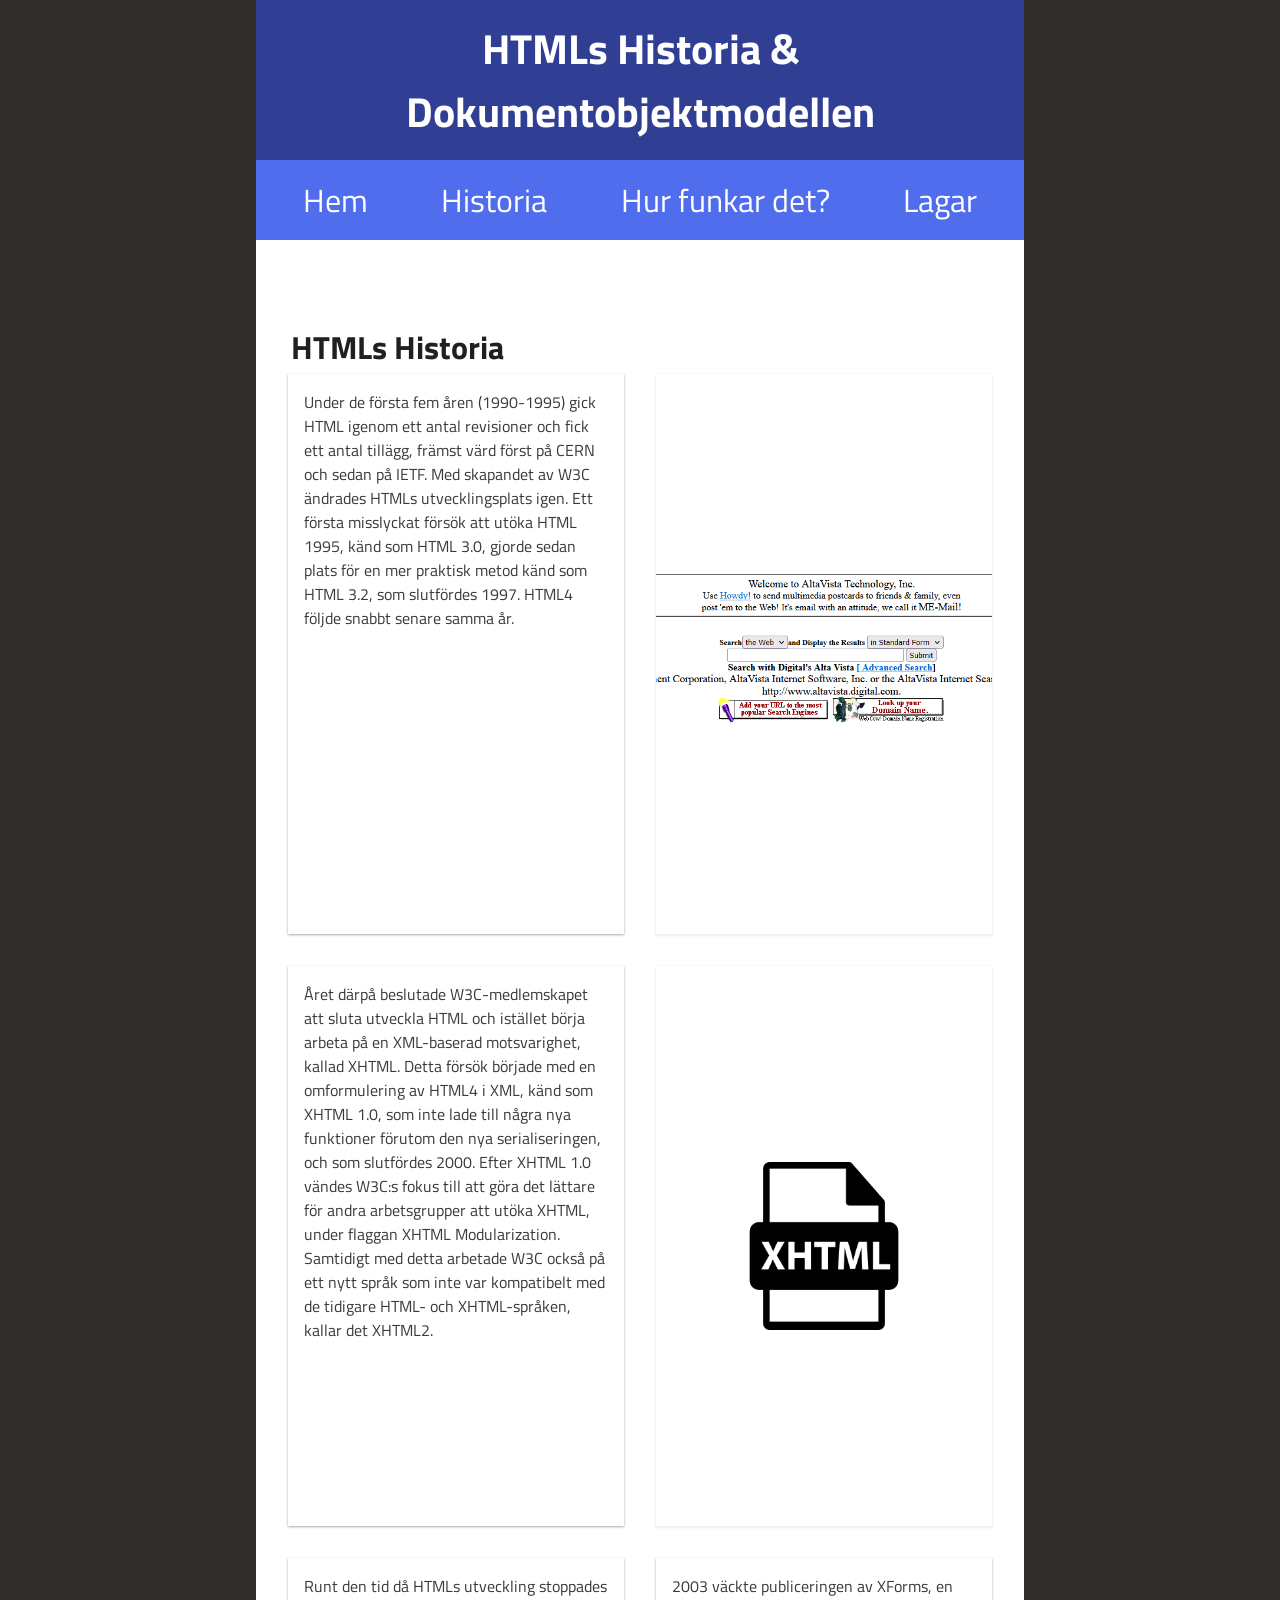
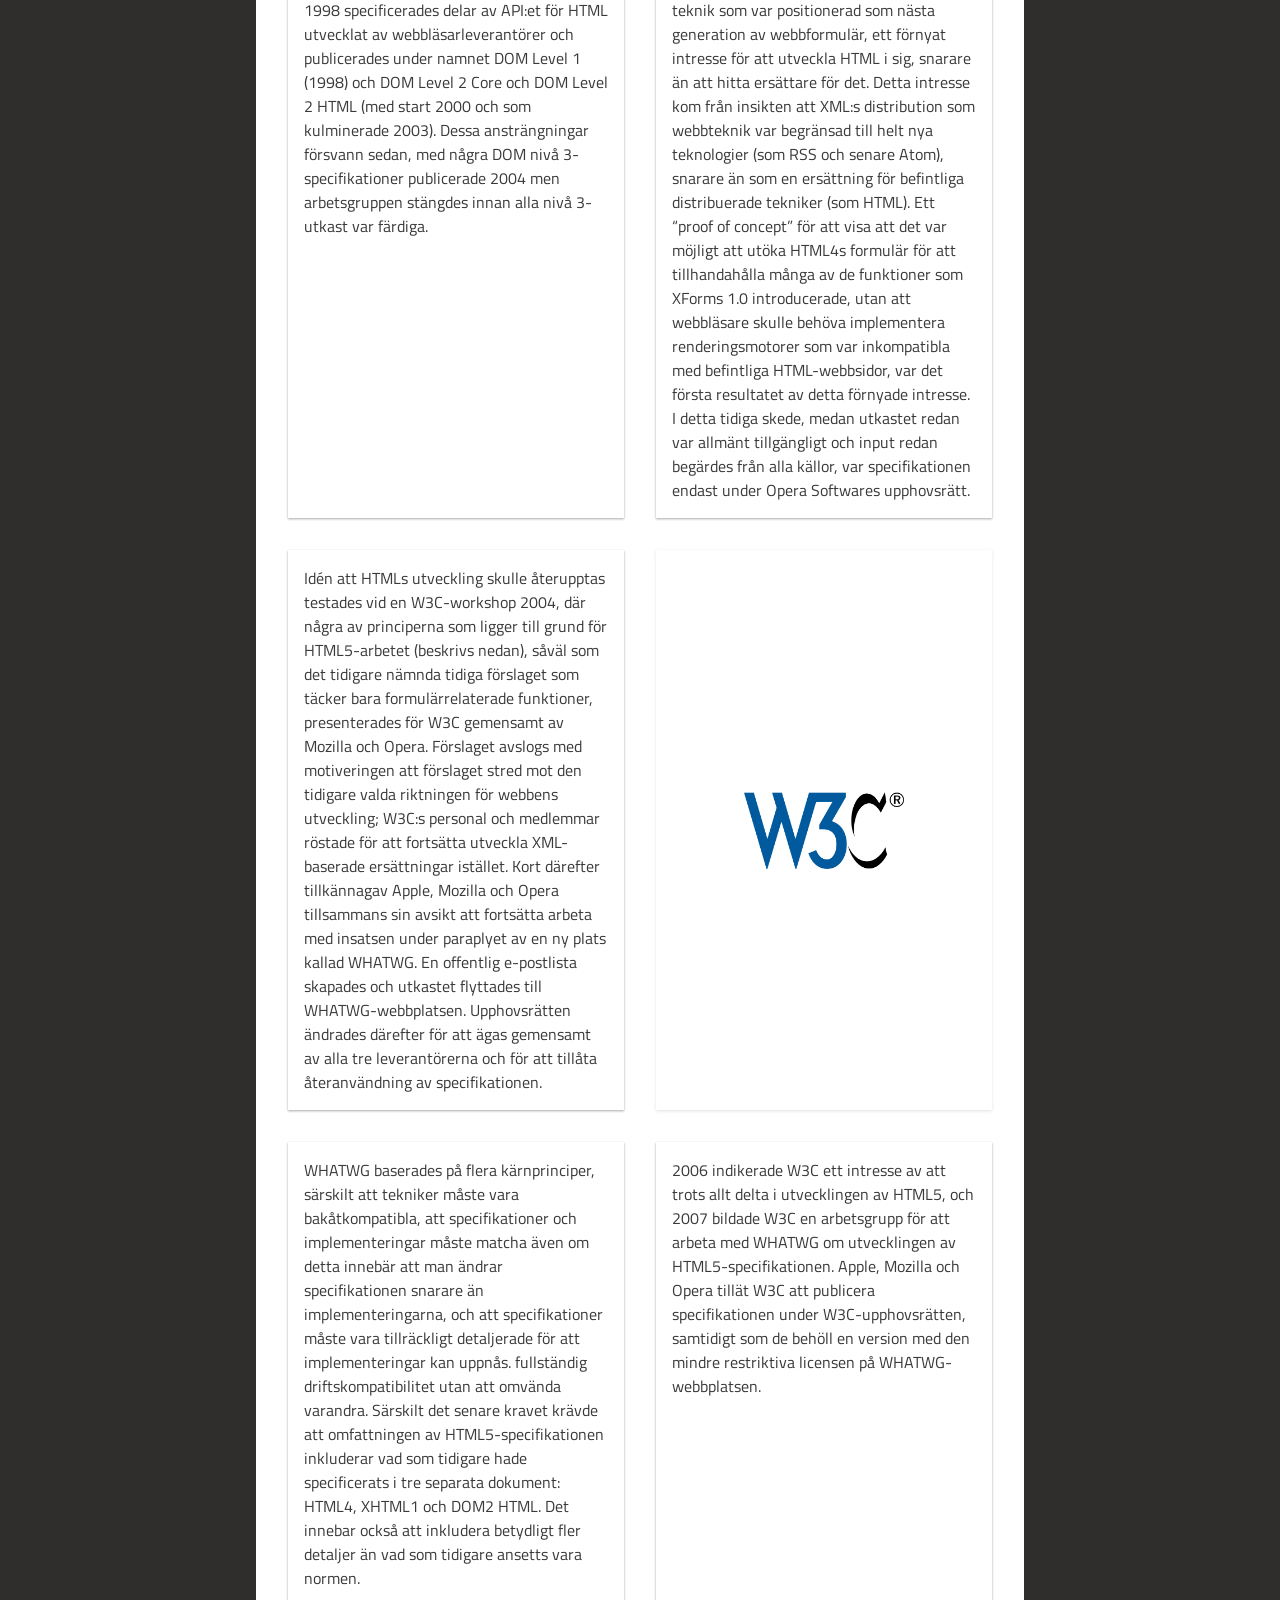
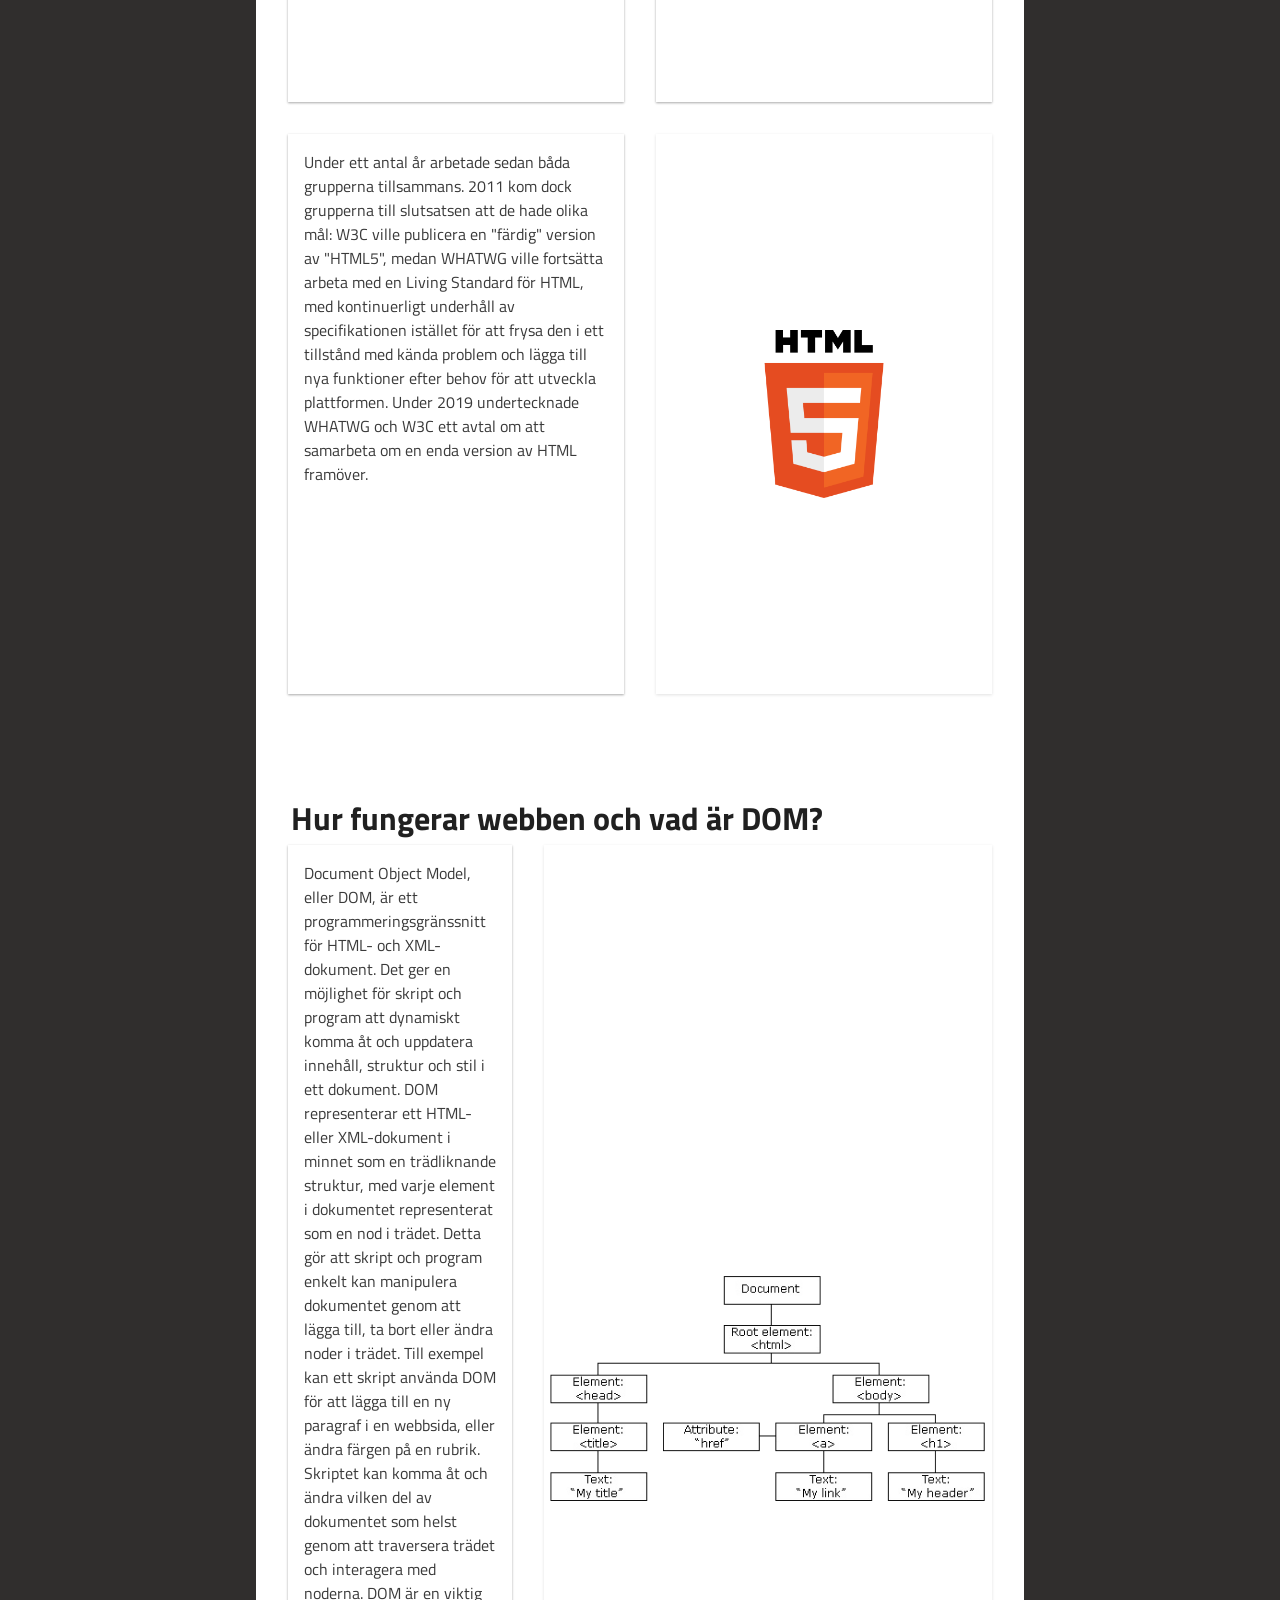
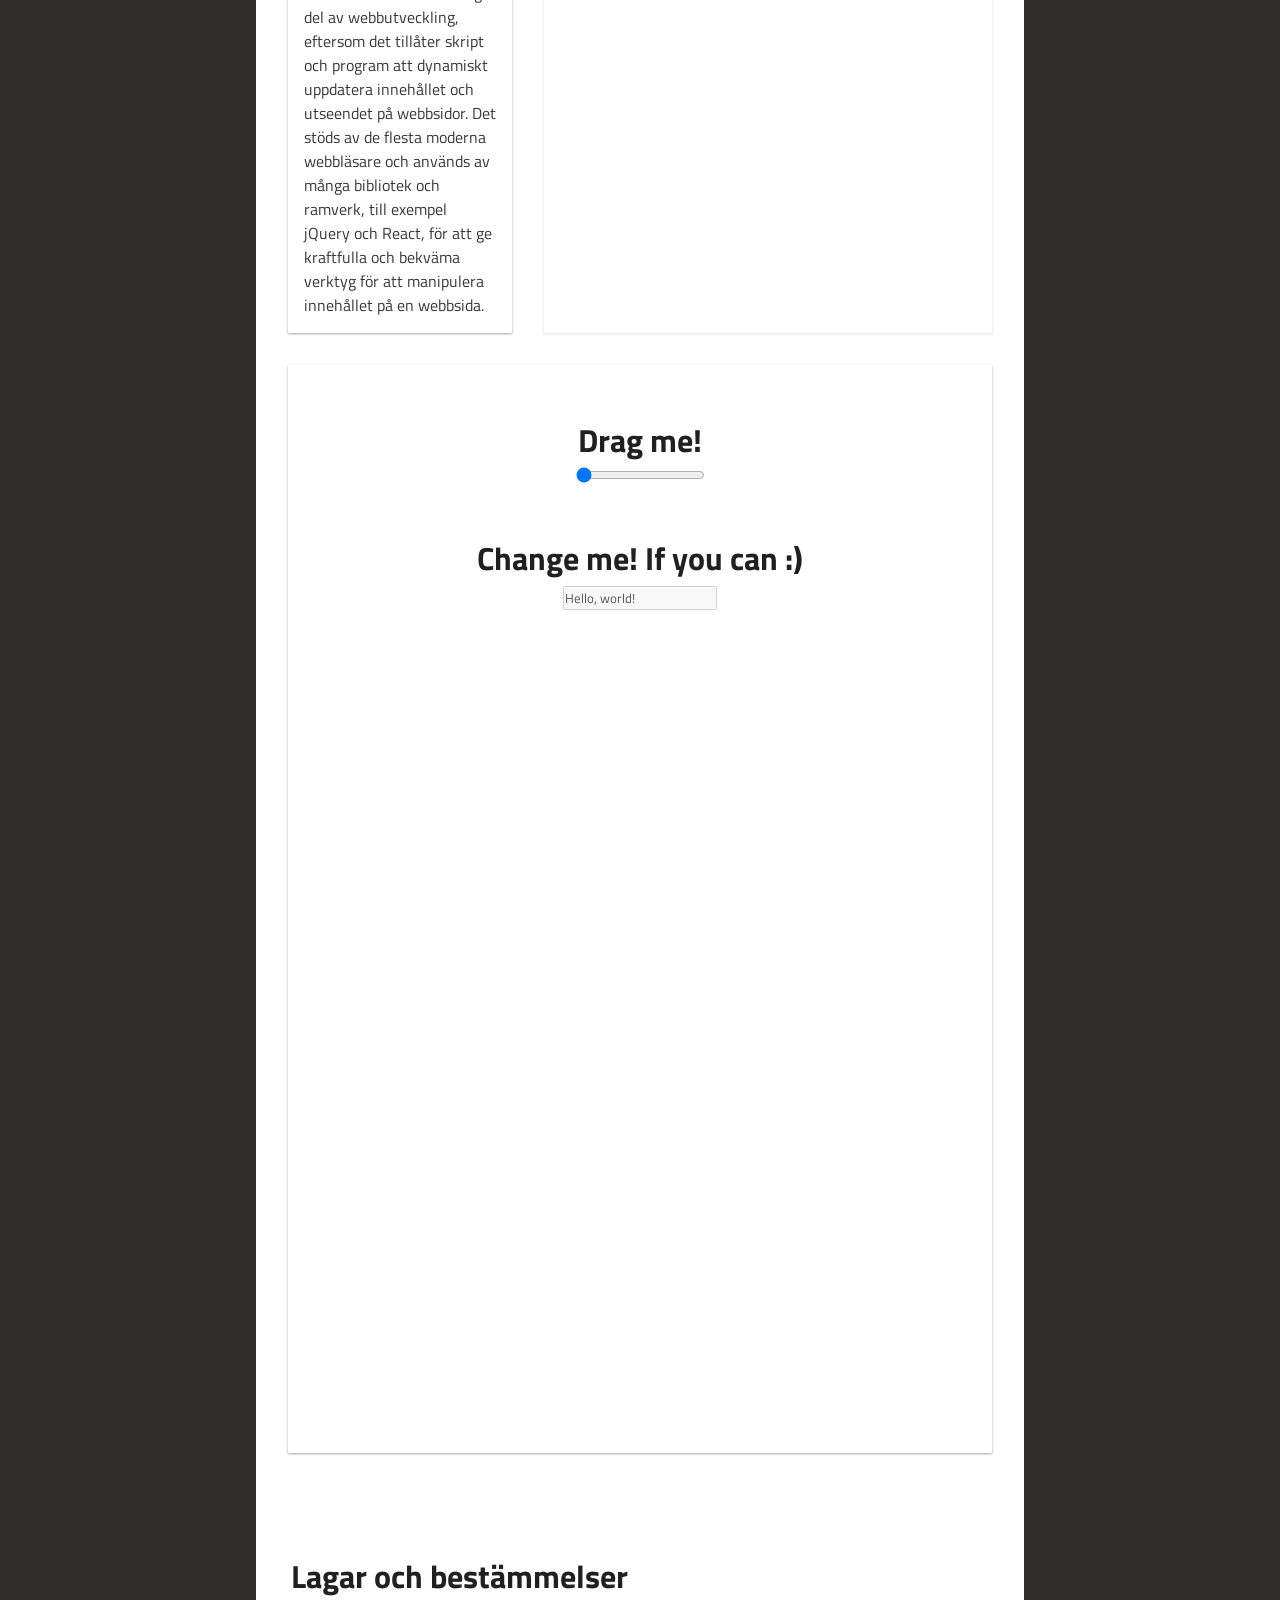
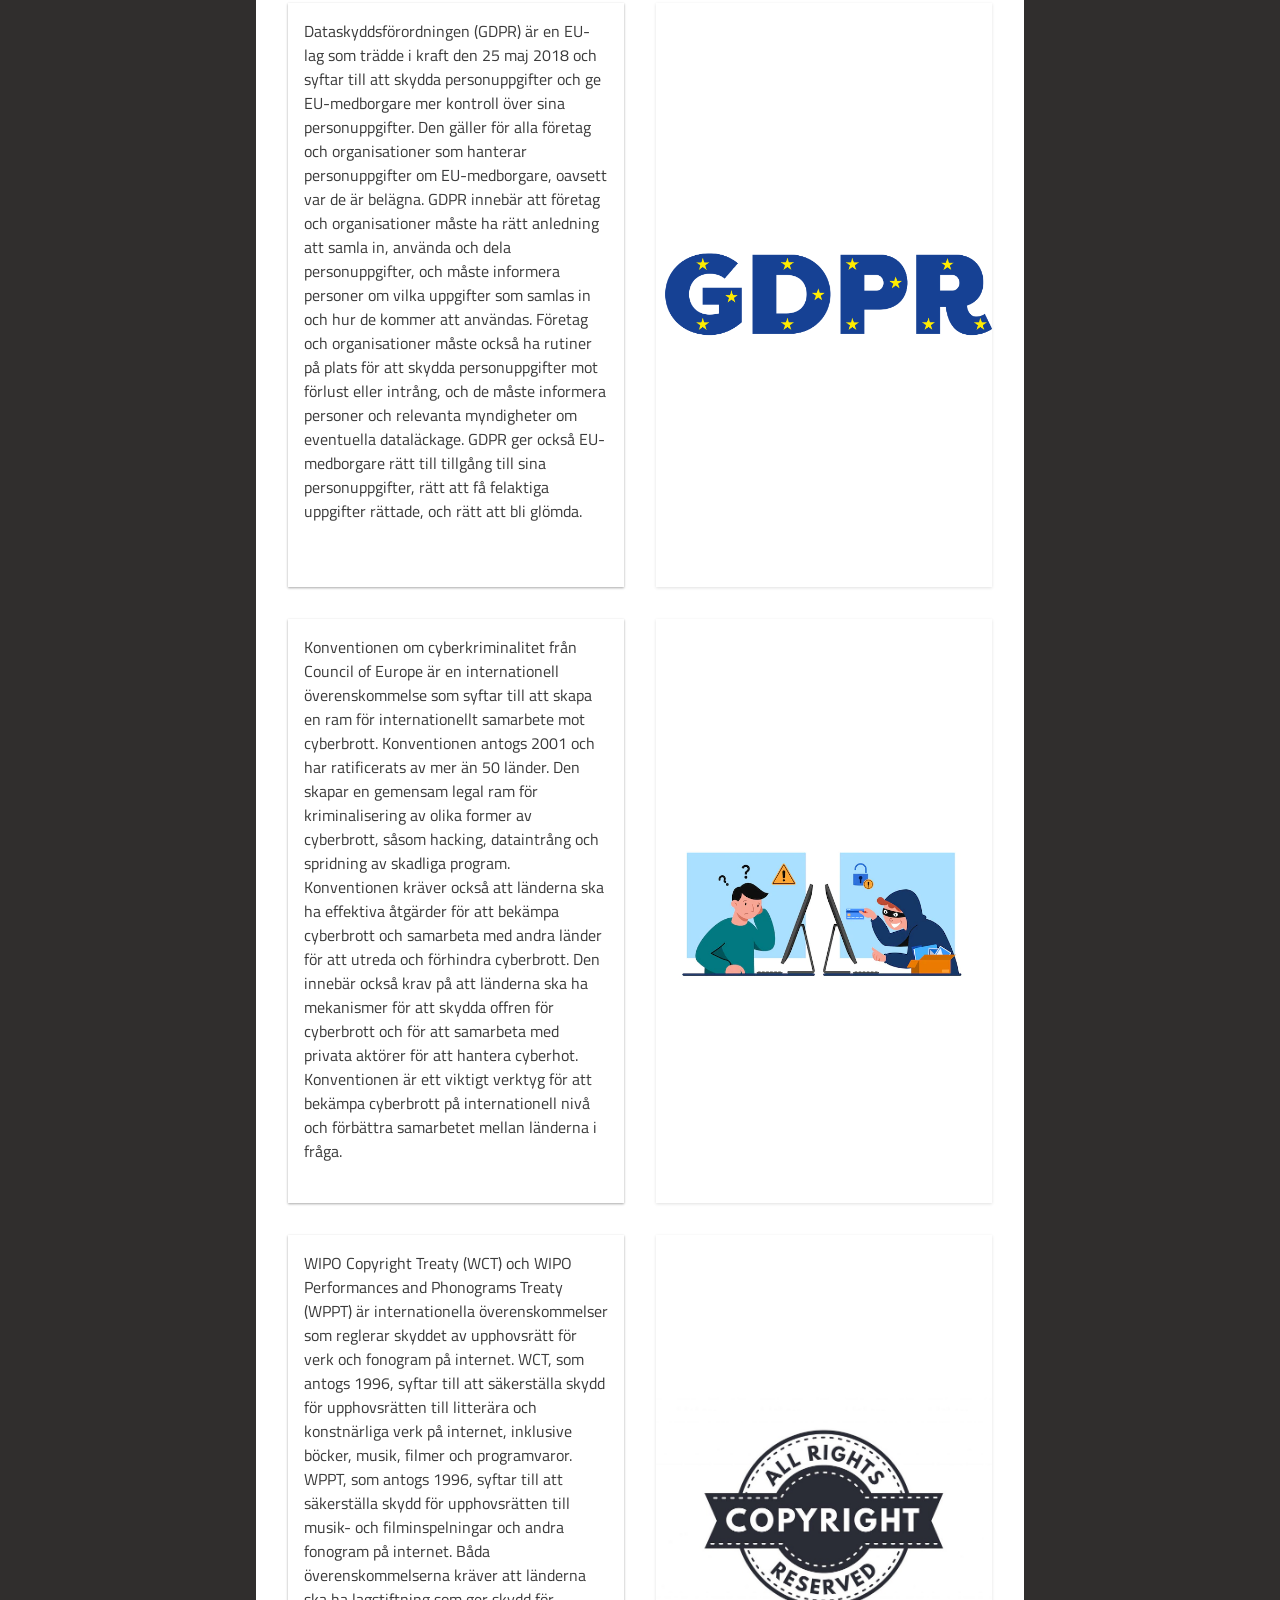
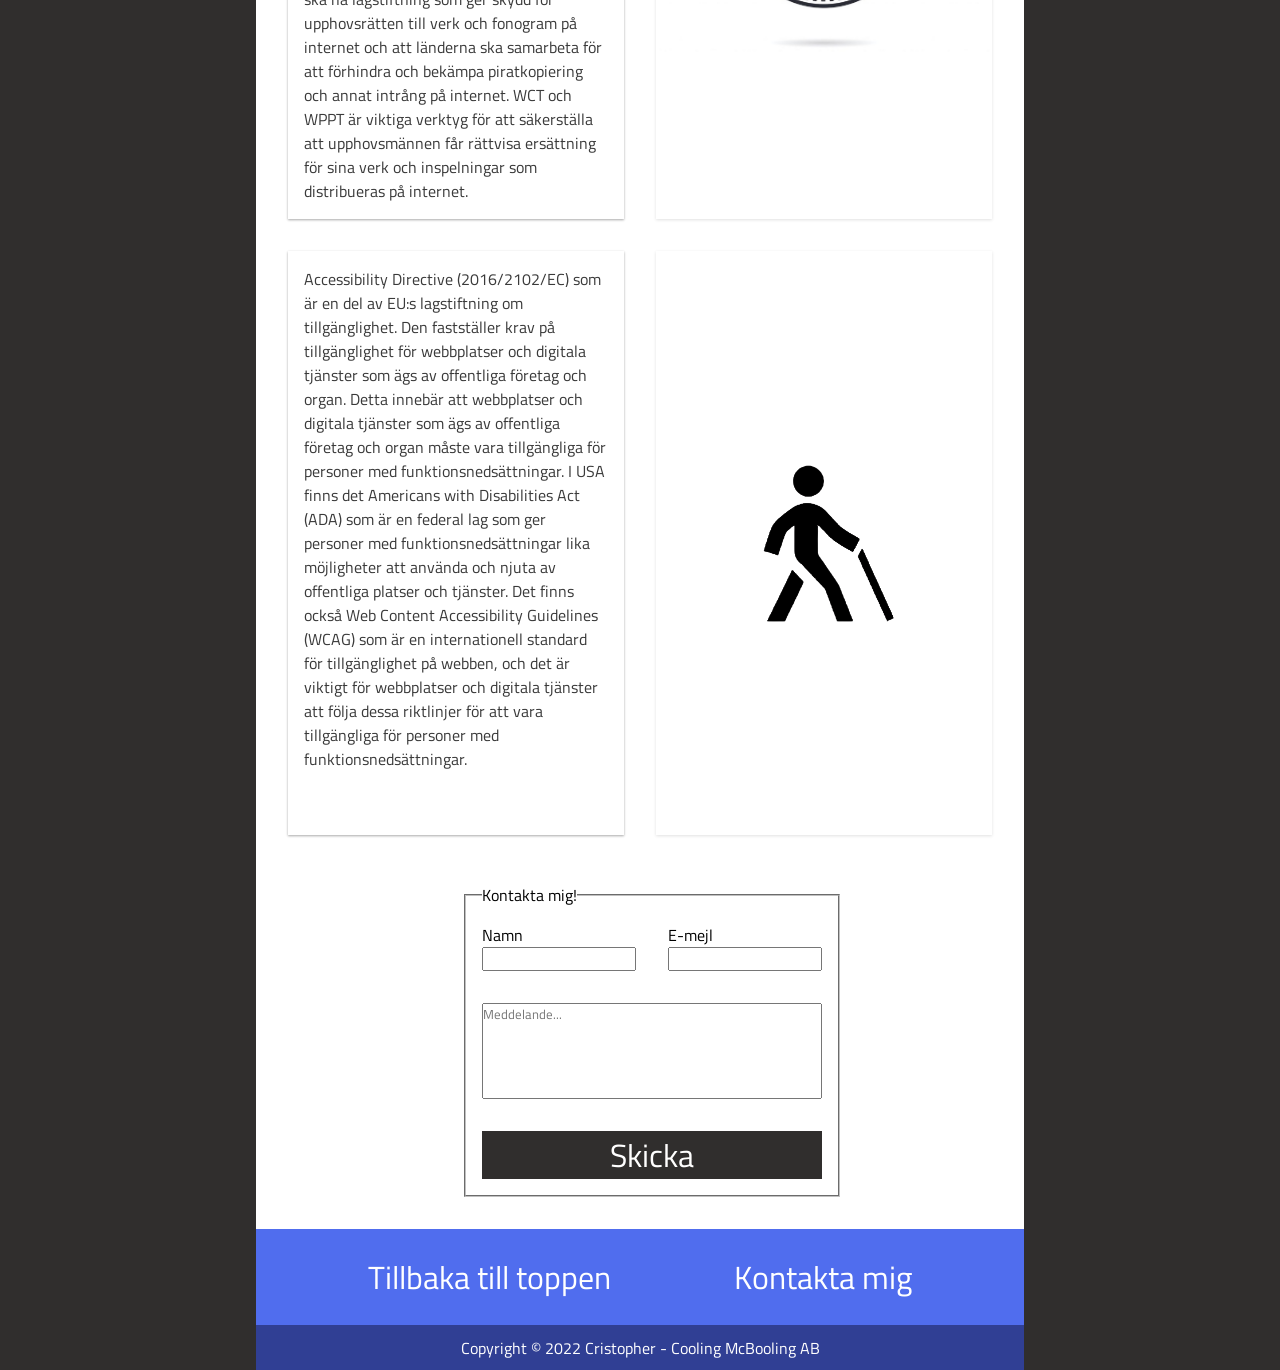
<file: index.html>
<!DOCTYPE html>
<html lang="sv">

<head>
    <meta charset="UTF-8">
    <meta http-equiv="X-UA-Compatible" content="IE=edge">
    <meta name="viewport" content="width=device-width, initial-scale=1.0">

    <link rel="preconnect" href="https://fonts.googleapis.com">
    <link rel="preconnect" href="https://fonts.gstatic.com" crossorigin>
    <link href="https://fonts.googleapis.com/css2?family=Titillium+Web:wght@200;300;400;700&display=swap" rel="stylesheet">

    <link rel="stylesheet" href="assets/css/style.css">

    <script src="assets/script/script.js" defer></script>

    <title>HTMLs Historia & DOM</title>
</head>

<body>
    <div class="container">
        <a href="#html" class="skip-link">Skip to main content</a>
        <header class="header">
            <h1 class="header-caption">HTMLs Historia & Dokumentobjektmodellen</h1>
        </header>
        <nav class="primary-navigation">
            <ul class="primary-navigation__links">
                <li><a class="nav-link" href="#">Hem</a></li>
                <li><a class="nav-link" href="#html">Historia</a></li>
                <li><a class="nav-link" href="#dom">Hur funkar det?</a></li>
                <li><a class="nav-link" href="#laws">Lagar</a></li>
            </ul>
        </nav>
        <main class="main-content">
            <section class="main-content__history">
                <header class="header-html" id="html">
                    <h2 class="sub-header-caption">HTMLs Historia</h2>
                </header>
                <div class="history">
                    <p class="paragraphs">
                        Under de första fem åren (1990-1995) gick HTML igenom ett antal revisioner och fick ett antal tillägg, främst värd först på CERN och sedan på IETF.
                        Med skapandet av W3C ändrades HTMLs utvecklingsplats igen. Ett första misslyckat försök att utöka HTML 1995, känd som HTML 3.0, gjorde sedan plats för en mer praktisk metod känd som HTML 3.2, som slutfördes 1997. HTML4 följde snabbt senare samma år.
                    </p>
                    <div class="inline-image">
                        <img class="inline-image-full" src="assets/images/altavista.jpg" alt="altavista 1997">
                    </div>
                    <p class="paragraphs">
                        Året därpå beslutade W3C-medlemskapet att sluta utveckla HTML och istället börja arbeta på en XML-baserad motsvarighet, kallad XHTML. Detta försök började med en omformulering av HTML4 i XML, känd som XHTML 1.0, som inte lade till några nya funktioner förutom den nya serialiseringen, och som slutfördes 2000. Efter XHTML 1.0 vändes W3C:s fokus till att göra det lättare för andra arbetsgrupper att utöka XHTML, under flaggan XHTML Modularization. Samtidigt med detta arbetade W3C också på ett nytt språk som inte var kompatibelt med de tidigare HTML- och XHTML-språken, kallar det XHTML2.
                    </p>
                    <div class="inline-image">
                        <img class="inline-image-half" src="assets/images/xhtml.png" alt="xhtml logo">
                    </div>
                    <p class="paragraphs">
                        Runt den tid då HTMLs utveckling stoppades 1998 specificerades delar av API:et för HTML utvecklat av webbläsarleverantörer och publicerades under namnet DOM Level 1 (1998) och DOM Level 2 Core och DOM Level 2 HTML (med start 2000 och som kulminerade 2003). Dessa ansträngningar försvann sedan, med några DOM nivå 3-specifikationer publicerade 2004 men arbetsgruppen stängdes innan alla nivå 3-utkast var färdiga.
                    </p>
                    <p class="paragraphs">
                        2003 väckte publiceringen av XForms, en teknik som var positionerad som nästa generation av webbformulär, ett förnyat intresse för att utveckla HTML i sig, snarare än att hitta ersättare för det. Detta intresse kom från insikten att XML:s distribution som webbteknik var begränsad till helt nya teknologier (som RSS och senare Atom), snarare än som en ersättning för befintliga distribuerade tekniker (som HTML).

                        Ett “proof of concept” för att visa att det var möjligt att utöka HTML4s formulär för att tillhandahålla många av de funktioner som XForms 1.0 introducerade, utan att webbläsare skulle behöva implementera renderingsmotorer som var inkompatibla med befintliga HTML-webbsidor, var det första resultatet av detta förnyade intresse. I detta tidiga skede, medan utkastet redan var allmänt tillgängligt och input redan begärdes från alla källor, var specifikationen endast under Opera Softwares upphovsrätt.
                    </p>
                    <p class="paragraphs">
                        Idén att HTMLs utveckling skulle återupptas testades vid en W3C-workshop 2004, där några av principerna som ligger till grund för HTML5-arbetet (beskrivs nedan), såväl som det tidigare nämnda tidiga förslaget som täcker bara formulärrelaterade funktioner, presenterades för W3C gemensamt av Mozilla och Opera. Förslaget avslogs med motiveringen att förslaget stred mot den tidigare valda riktningen för webbens utveckling; W3C:s personal och medlemmar röstade för att fortsätta utveckla XML-baserade ersättningar istället. Kort därefter tillkännagav Apple, Mozilla och Opera tillsammans sin avsikt att fortsätta arbeta med insatsen under paraplyet av en ny plats kallad WHATWG. En offentlig e-postlista skapades och utkastet flyttades till WHATWG-webbplatsen. Upphovsrätten ändrades därefter för att ägas gemensamt av alla tre leverantörerna och för att tillåta återanvändning av specifikationen.
                    </p>
                    <div class="inline-image">
                        <img class="inline-image-half center-image" src="assets/images/w3c.png" alt="w3c logo">
                    </div>
                    <p class="paragraphs">
                        WHATWG baserades på flera kärnprinciper, särskilt att tekniker måste vara bakåtkompatibla, att specifikationer och implementeringar måste matcha även om detta innebär att man ändrar specifikationen snarare än implementeringarna, och att specifikationer måste vara tillräckligt detaljerade för att implementeringar kan uppnås. fullständig driftskompatibilitet utan att omvända varandra.
                        Särskilt det senare kravet krävde att omfattningen av HTML5-specifikationen inkluderar vad som tidigare hade specificerats i tre separata dokument: HTML4, XHTML1 och DOM2 HTML. Det innebar också att inkludera betydligt fler detaljer än vad som tidigare ansetts vara normen.
                    </p>
                    <p class="paragraphs">
                        2006 indikerade W3C ett intresse av att trots allt delta i utvecklingen av HTML5, och 2007 bildade W3C en arbetsgrupp för att arbeta med WHATWG om utvecklingen av HTML5-specifikationen. Apple, Mozilla och Opera tillät W3C att publicera specifikationen under W3C-upphovsrätten, samtidigt som de behöll en version med den mindre restriktiva licensen på WHATWG-webbplatsen.
                    </p>
                    <p class="paragraphs">
                        Under ett antal år arbetade sedan båda grupperna tillsammans. 2011 kom dock grupperna till slutsatsen att de hade olika mål: W3C ville publicera en "färdig" version av "HTML5", medan WHATWG ville fortsätta arbeta med en Living Standard för HTML, med kontinuerligt underhåll av specifikationen istället för att frysa den i ett tillstånd med kända problem och lägga till nya funktioner efter behov för att utveckla plattformen.
                        Under 2019 undertecknade WHATWG och W3C ett avtal om att samarbeta om en enda version av HTML framöver.
                    </p>
                    <div class="inline-image">
                        <img class="inline-image-half center-image" src="assets/images/html5.png" alt="html5 logo">
                    </div>
                </div>
            </section>
            <section class="main-content__dom">
                <header class="header-dom" id="dom">
                    <h2 class="sub-header-caption">Hur fungerar webben och vad är DOM?</h2>
                </header>
                <div class="dom">
                    <p class="paragraphs">
                        Document Object Model, eller DOM, är ett programmeringsgränssnitt för HTML- och XML-dokument. Det ger en möjlighet för skript och program att dynamiskt komma åt och uppdatera innehåll, struktur och stil i ett dokument.
                        DOM representerar ett HTML- eller XML-dokument i minnet som en trädliknande struktur, med varje element i dokumentet representerat som en nod i trädet. Detta gör att skript och program enkelt kan manipulera dokumentet genom att lägga till, ta bort eller ändra noder i trädet.

                        Till exempel kan ett skript använda DOM för att lägga till en ny paragraf i en webbsida, eller ändra färgen på en rubrik. Skriptet kan komma åt och ändra vilken del av dokumentet som helst genom att traversera trädet och interagera med noderna.
                        DOM är en viktig del av webbutveckling, eftersom det tillåter skript och program att dynamiskt uppdatera innehållet och utseendet på webbsidor. Det stöds av de flesta moderna webbläsare och används av många bibliotek och ramverk, till exempel jQuery och React, för att ge kraftfulla och bekväma verktyg för att manipulera innehållet på en webbsida.
                    </p>
                    <div class="inline-image">
                        <img class="inline-image-full center-image" src="assets/images/dom.png" alt="dom tree">
                    </div>
                    <div class="dom-area" id="dom-area">
                        <div class="dom-area__input">
                            <p class="sub-header-caption" id="dom-area__slider-text">Drag me! </p>
                            <input type="range" min="0" max="3" value="0" autocomplete="off" id="dom-area__slider">
                            <p class="sub-header-caption">Change me! If you can :)</p>
                            <input type="text" id="dom-area__input" value="Hello, world!" autocomplete="off" disabled>
                        </div>
                        <div class="dom-area__showcase">
                            <div id="dom-area__output"></div>
                        </div>
                    </div>
                </div>
            </section>
            <section class="main-content__laws">
                <header class="header-laws" id="laws">
                    <h2 class="sub-header-caption">Lagar och bestämmelser</h2>
                </header>
                <div class="laws">
                    <p class=" paragraphs">
                        Dataskyddsförordningen (GDPR) är en EU-lag som trädde i kraft den 25 maj 2018 och syftar till att skydda personuppgifter och ge EU-medborgare mer kontroll över sina personuppgifter. Den gäller för alla företag och organisationer som hanterar personuppgifter om EU-medborgare, oavsett var de är belägna. GDPR innebär att företag och organisationer måste ha rätt anledning att samla in, använda och dela personuppgifter, och måste informera personer om vilka uppgifter som samlas in och hur de kommer att användas. Företag och organisationer måste också ha rutiner på plats för att skydda personuppgifter mot förlust eller intrång, och de måste informera personer och relevanta myndigheter om eventuella dataläckage. GDPR ger också EU-medborgare rätt till tillgång till sina personuppgifter, rätt att få felaktiga uppgifter rättade, och rätt att bli glömda.
                    </p>
                    <div class="inline-image">
                        <img src="assets/images/gdpra.png" alt="gdpr" class="inline-image-full center-image">
                    </div>
                    <p class="paragraphs">
                        Konventionen om cyberkriminalitet från Council of Europe är en internationell överenskommelse som syftar till att skapa en ram för internationellt samarbete mot cyberbrott. Konventionen antogs 2001 och har ratificerats av mer än 50 länder. Den skapar en gemensam legal ram för kriminalisering av olika former av cyberbrott, såsom hacking, dataintrång och spridning av skadliga program. Konventionen kräver också att länderna ska ha effektiva åtgärder för att bekämpa cyberbrott och samarbeta med andra länder för att utreda och förhindra cyberbrott. Den innebär också krav på att länderna ska ha mekanismer för att skydda offren för cyberbrott och för att samarbeta med privata aktörer för att hantera cyberhot. Konventionen är ett viktigt verktyg för att bekämpa cyberbrott på internationell nivå och förbättra samarbetet mellan länderna i fråga.
                    </p>
                    <div class="inline-image">
                        <img src="assets/images/cybercrime.jpg" alt="victim of cybercrime" class="inline-image-full center-image">
                    </div>
                    <p class="paragraphs">
                        WIPO Copyright Treaty (WCT) och WIPO Performances and Phonograms Treaty (WPPT) är internationella överenskommelser som reglerar skyddet av upphovsrätt för verk och fonogram på internet. WCT, som antogs 1996, syftar till att säkerställa skydd för upphovsrätten till litterära och konstnärliga verk på internet, inklusive böcker, musik, filmer och programvaror. WPPT, som antogs 1996, syftar till att säkerställa skydd för upphovsrätten till musik- och filminspelningar och andra fonogram på internet. Båda överenskommelserna kräver att länderna ska ha lagstiftning som ger skydd för upphovsrätten till verk och fonogram på internet och att länderna ska samarbeta för att förhindra och bekämpa piratkopiering och annat intrång på internet. WCT och WPPT är viktiga verktyg för att säkerställa att upphovsmännen får rättvisa ersättning för sina verk och inspelningar som distribueras på internet.
                    </p>
                    <div class="inline-image">
                        <img src="assets/images/copyright.jpg" alt="copyright stamp" class="inline-image-full center-image">
                    </div>
                    <p class="paragraphs">
                        Accessibility Directive (2016/2102/EC) som är en del av EU:s lagstiftning om tillgänglighet. Den fastställer krav på tillgänglighet för webbplatser och digitala tjänster som ägs av offentliga företag och organ. Detta innebär att webbplatser och digitala tjänster som ägs av offentliga företag och organ måste vara tillgängliga för personer med funktionsnedsättningar. I USA finns det Americans with Disabilities Act (ADA) som är en federal lag som ger personer med funktionsnedsättningar lika möjligheter att använda och njuta av offentliga platser och tjänster. Det finns också Web Content Accessibility Guidelines (WCAG) som är en internationell standard för tillgänglighet på webben, och det är viktigt för webbplatser och digitala tjänster att följa dessa riktlinjer för att vara tillgängliga för personer med funktionsnedsättningar.
                    </p>
                    <div class="inline-image">
                        <img src="assets/images/blind_man.png" alt="blind man with cane" class="inline-image-full center-image">
                    </div>
                </div>
            </section>
            <section class="main-content__form">
                <form action="https://formsubmit.co/casdcasd5@gmail.com" method="POST" class="form">
                    <input type="hidden" name="_next" value="http://127.0.0.1:5500/./thanks.html">
                    <input type="hidden" name="_captcha" value="false">
                    <fieldset class="form-field">
                        <legend>Kontakta mig!</legend>
                        <div class="form-field__name">
                            <label for="text">Namn</label>
                            <input type="text" name="name" required>
                        </div>
                        <div class="form-field__mail">
                            <label for="email">E-mejl</label>
                            <input type="email" name="email" required>
                        </div>
                        <textarea class="form-field__message" name="message" placeholder="Meddelande..." required></textarea>
                        <button type="submit" class="form-field__submit">Skicka</button>
                    </fieldset>
                </form>
            </section>
        </main>
        <footer class="footer">
            <ul class="footer-navigation">
                <li><a class="nav-link" href="#">Tillbaka till toppen</a></li>
                <li><a class="nav-link" href="mailto:casdcasd5@gmail.com">Kontakta mig</a></li>
            </ul>
            <div class="footer__bottom-footer">
                <p class="footer-text">Copyright &copy; 2022 Cristopher - Cooling McBooling AB</p>
            </div>
        </footer>
    </div>
</body>

</html>
</file>
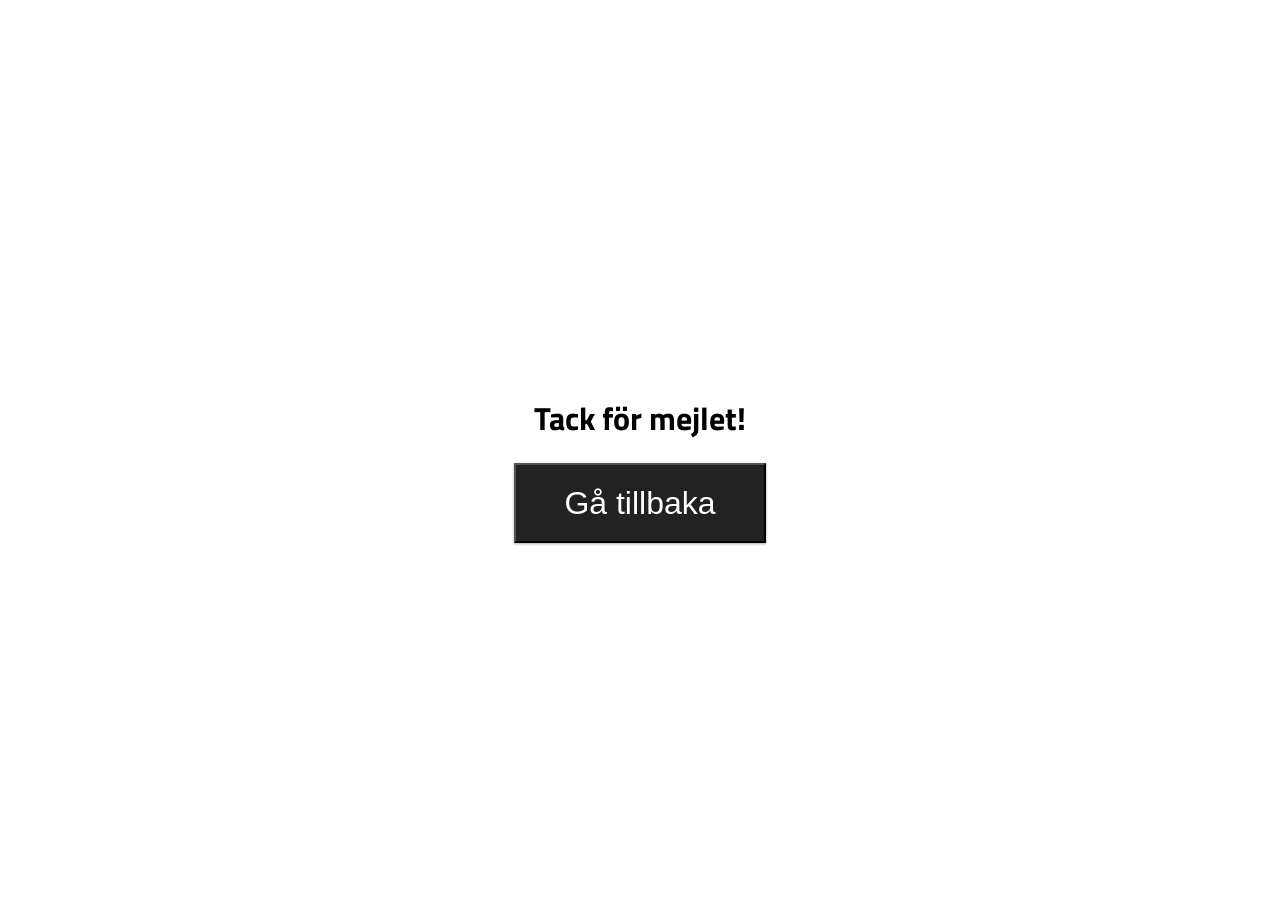
<file: thanks.html>
<!DOCTYPE html>
<html lang="en">

<head>
    <meta charset="UTF-8">
    <meta http-equiv="X-UA-Compatible" content="IE=edge">
    <meta name="viewport" content="width=device-width, initial-scale=1.0">

    <link rel="preconnect" href="https://fonts.googleapis.com">
    <link rel="preconnect" href="https://fonts.gstatic.com" crossorigin>
    <link href="https://fonts.googleapis.com/css2?family=Titillium+Web:wght@200;300;400;700&display=swap" rel="stylesheet">

    <title>Tack</title>
    <link rel="stylesheet" href="assets/css/thanks.css">
</head>

<body>
    <h1 class="thanks">Tack för mejlet!</h1>
    <a class="anchor" href="index.html"><button class="back-btn">Gå tillbaka</button></a>
</body>

</html>
</file>
<file: assets/css/style.css>
/******************************
 CSS history
*******************************/

/* global styling */

:root {
    --fg-clr-normal: #111;
    --fg-clr-gray: #3a3a3a;
    --fg-clr-link: white;
    --fg-clr-linkaccent: rgb(255, 145, 0);
    --bg-clr-accent: rgb(80, 109, 238);
    --fg-clr-white: #fff;
    --fg-clr-offblack: rgb(32, 32, 32);

    --bg-clr-dark: rgb(48, 46, 45);
    --bg-clr-headfoot: rgb(48, 63, 148);
    --bg-clr-normal: rgb(255, 255, 255);
    --bg-clr-offwhite: whitesmoke;

    --img-width-small: 50px;
    --img-width-medium: 100px;
    --img-width-large: 200px;
    --img-width-xl: 400px;
    --img-width-xxl: 750px;
    --img-width-half: 50%;
    --img-width-full: 100%;

    --ft-weight-400: 400;
    --ft-weight-700: 700;
    --ft-size-l: 3rem;
    --ft-size-m: 2rem;
    --ft-size-s: 1.5rem;
    --ft-size-xs: 1rem;
}
    
    *,
    *::before,
    *::after {
        font-family: 'Titillium Web', sans-serif;
        font-weight: var(--ft-weight-400);
        scroll-behavior: smooth;
    padding: 0;
    margin: 0;
    box-sizing: border-box;
    scroll-padding: 6rem;
}

body {
    width: auto;
    background: var(--bg-clr-dark);
    display: flex;
    justify-content: center;
}

.header {
    display: flex;
    justify-content: center;
    align-items: center;
    height: 7rem;
    background: var(--bg-clr-headfoot);
}

.primary-navigation {
    box-sizing: border-box;
    background: var(--bg-clr-accent);
    height: 5rem;
    padding: 1rem;
    position: sticky;
    top: 0;
    z-index: 99;
}

.primary-navigation__links {
    display: flex;
    justify-content: space-evenly;
    align-items: center;
    gap: 2rem;
    list-style: none;
}

.main-content {
    background: var(--bg-clr-normal);
    display: flex;
    padding: 2rem;
    flex-direction: column;
    justify-content: space-evenly;
    align-items: center;
    gap: 3rem;
}

.history {
    display: grid;
    grid-template-columns: 1fr;
    /* Images are smaller than text boxes */
    grid-template-rows: repeat(3, 0.5fr 0.25fr) repeat(3, 0.5fr) repeat(2, 0.25fr);
    grid-template-areas:
        "text"
        "img"
        "text"
        "img"
        "text"
        "img"
        "text"
        "text"
        "text"
        "text"
        "img"
        "img"
    ;
    gap: 2rem;
}

.dom {
    display: grid;
    grid-template-areas:
        "text"
        "img"
        "dom-area"
    ;
    gap: 2rem;
}

.laws {
    display: grid;
    grid-template-columns: 1fr;
        grid-template-rows: repeat(4, 1fr 0.25fr);
        grid-template-areas:
            "text"
            "img"
            "text"
            "img"
            "text"
            "img"
            "text"
            "img"
        ;
    gap: 2rem;
}

.dom-area {
    grid-area: dom-area;
    box-shadow: rgba(0, 0, 0, 0.12) 0px 1px 3px, rgba(0, 0, 0, 0.24) 0px 1px 2px;
    display: flex;
    flex-direction: column;
    overflow: hidden;
}

.dom-area__input {
    display: flex;
    justify-content: center;
    align-items: center;
    flex-direction: column;
}

.dom-area__showcase {
    height: 100%;
    max-height: 50vh;
    display: flex;
    justify-content: center;
    align-items: center;
    flex-direction: column;
    overflow: hidden;
}

.footer {
    display: flex;
    flex-direction: column;
    align-items: center;
}

.footer-navigation {
    width: 100%;
    display: flex;
    justify-content: space-evenly;
    align-items: center;
    list-style: none;
    padding-block: 1.5rem;
    background: var(--bg-clr-accent);
}

.footer__bottom-footer {
    width: 100%;
    height: 5vh;
    background: var(--bg-clr-headfoot);

    display: flex;
    justify-content: center;
    align-items: center;
}


/* image styling */

.inline-image {
    box-shadow: rgba(0, 0, 0, 0.12) 0px 1px 3px;
    display: flex;
    justify-content: center;
    align-items: center;
}

.inline-image-small {
    width: var(--img-width-small);
}

.inline-image-medium {
    width: var(--img-width-medium);
}

.inline-image-large {
    width: var(--img-width-large);
}

.inline-image-xxl {
    width: var(--img-width-xxl);
}

.inline-image-half {
    width: var(--img-width-half)
}

.inline-image-full {
    width: var(--img-width-full);
}


/* text styling */

.header-caption {
    margin: 0;
    font-size: clamp(var(--ft-size-s), 1rem + 2vw, var(--ft-size-l));
    font-weight: var(--ft-weight-700);
    color: var(--fg-clr-white);
    text-align: center;
}

.sub-header-caption {
    padding: 0.2rem;
    font-weight: var(--ft-weight-700);
    font-size: var(--ft-size-m);
    color: var(--fg-clr-offblack);
    margin-top: 3rem;
}

p {
    padding: var(--padding-tight);
    color: var(--fg-clr-gray);
}

.paragraphs {
    padding: 1rem;
    box-shadow: rgba(0, 0, 0, 0.12) 0px 1px 3px, rgba(0, 0, 0, 0.24) 0px 1px 2px;
}


.footer-text {
    color: var(--fg-clr-white);
}


/* link styling */

a {
    text-decoration: none;
}

.nav-link {
    color: var(--fg-clr-link);
    padding: 0.5rem;
    border-inline: 2px solid rgba(0, 0, 0, 0);
    border-radius: 0.5rem;
    transition: 0.2s ease-in-out;
}

li {
    transform: translateY(0);
    transition: 0.2s ease-in-out;
}

li:hover {
    transform: translateY(-0.35rem);
}

.nav-link:hover {
    color: var(--fg-clr-linkaccent);
    border-inline: 2px solid var(--fg-clr-linkaccent);
    border-radius: 0.5rem;
}

.skip-link {
    color: var(--fg-clr-normal);
    background: var(--fg-clr-white);
    position: fixed;
    z-index: 99999;
    translate: 0 -1000%;
    width: 10%;
    height: 50px;
    text-align: center;
    transition: 250ms ease-in-out;
    padding: 0.75em;
    border: none;
    text-decoration: underline;
}

.skip-link:focus,
.skip-link:hover {
    translate: 0;
}

/* form styling */

.main-content__form {
    display: flex;
    justify-content: center;
    align-items: center;

    width: 100%;
}

.form {
    width: 50%;
}

.form-field {
    display: grid;
    grid-template-columns: 1fr 1fr;
    grid-template-rows: 0.5fr 2fr 0.5fr;
    grid-template-areas: 
        "name mail"
        "message message"
        "submit submit"
    ;
    gap: 2rem;
    padding: 1rem;
}

.form-field__name {
    grid-area: name;
    display: flex;
    flex-direction: column;
}

.form-field__mail {
    grid-area: mail;
    display: flex;
    flex-direction: column;
}

.form-field__message {
    grid-area: message;
    resize: none;
}

.form-field__submit {
    grid-area: submit;
    border: none;
    color: var(--fg-clr-white);
    background: var(--bg-clr-dark);
    transition: 0.2s ease-in-out;
    font-size: 2rem;
}

.form-field__submit:hover {
    background: var(--bg-clr-accent);
    cursor: pointer;
}

/* responsive styling */

@media (max-width: 768px) {
    .primary-navigation {
        height: 5rem;
        padding-top: 0.75rem;
    }

    .primary-navigation__links {
        display: grid;
        grid-template-columns: repeat(2, 1fr);
        grid-template-rows: repeat(2, 1fr);
        gap: 0.75rem;
        text-align: center;
        text-decoration: underline;
        text-decoration-color: var(--fg-clr-linkaccent);
    }

    .nav-link {
        font-size: (--ft-size-xs);
    }

    
    .dom {
        grid-template-rows: 0.5fr 0.5fr 1.25fr;
    }

    .footer-text {
        font-size: var(--ft-size-xs);
    }
}

@media (min-width: 768px) and (max-width: 1184px) {
    .container {
        width: 80%;
    }

    .paragraphs {
        font-size: var(--ft-size-s);
    }

    .primary-navigation {
        height: 4rem;
    }

    .nav-link {
        font-size: var(--ft-size-s);
    }

    .dom {
        grid-template-rows: 0.5fr 0.5fr 1fr;
    }
}

@media (min-width: 1184px) {
    .container {
        width: 60%;
    }

    .header {
        height: 10rem;
    }

    .history {
        grid-template-columns: repeat(2, 1fr);
        grid-template-rows: repeat(6, 1fr);
        grid-template-areas:
            "text img"
            "text img"
            "text img"
            "text text"
            "text text"
            "text img"
        ;
    }

    .dom {
        grid-template-columns: 1fr 2fr;
        grid-template-rows: 0.5fr 1fr;
        grid-template-areas:
            "text img"
            "dom-area dom-area"
    ;
    }

    .laws {
        grid-template-columns: repeat(2, 1fr);
        grid-template-rows: repeat(4, 1fr);
        grid-template-areas:
            "text img"
            "text img"
            "text img"
            "text img"
        ;
    }

    .nav-link {
        font-size: var(--ft-size-m);
    }
}
</file>
<file: assets/css/thanks.css>
:root {
    --btn-hover-light: rgb(80, 109, 238);
    --btn-hover-dark: rgb(48, 63, 148);
}

body {
    display: flex;
    justify-content: center;
    align-items: center;
    flex-direction: column;
    height: 100vh;
}

.thanks {
    font-family: 'Titillium Web', sans-serif;
}

a {
    width: 20%;
    height: 5rem;
}

.back-btn {
    color: white;
    background: rgb(34, 34, 34);
    box-shadow: rgba(0, 0, 0, 0.12) 0px 1px 3px, rgba(0, 0, 0, 0.24) 0px 1px 2px;

    width: 100%;
    height: 100%;

    font-size: 2rem;

    transition: 0.3s;
}

.back-btn:hover {
    cursor: pointer;
    background: var(--btn-hover-light);
}
</file>
